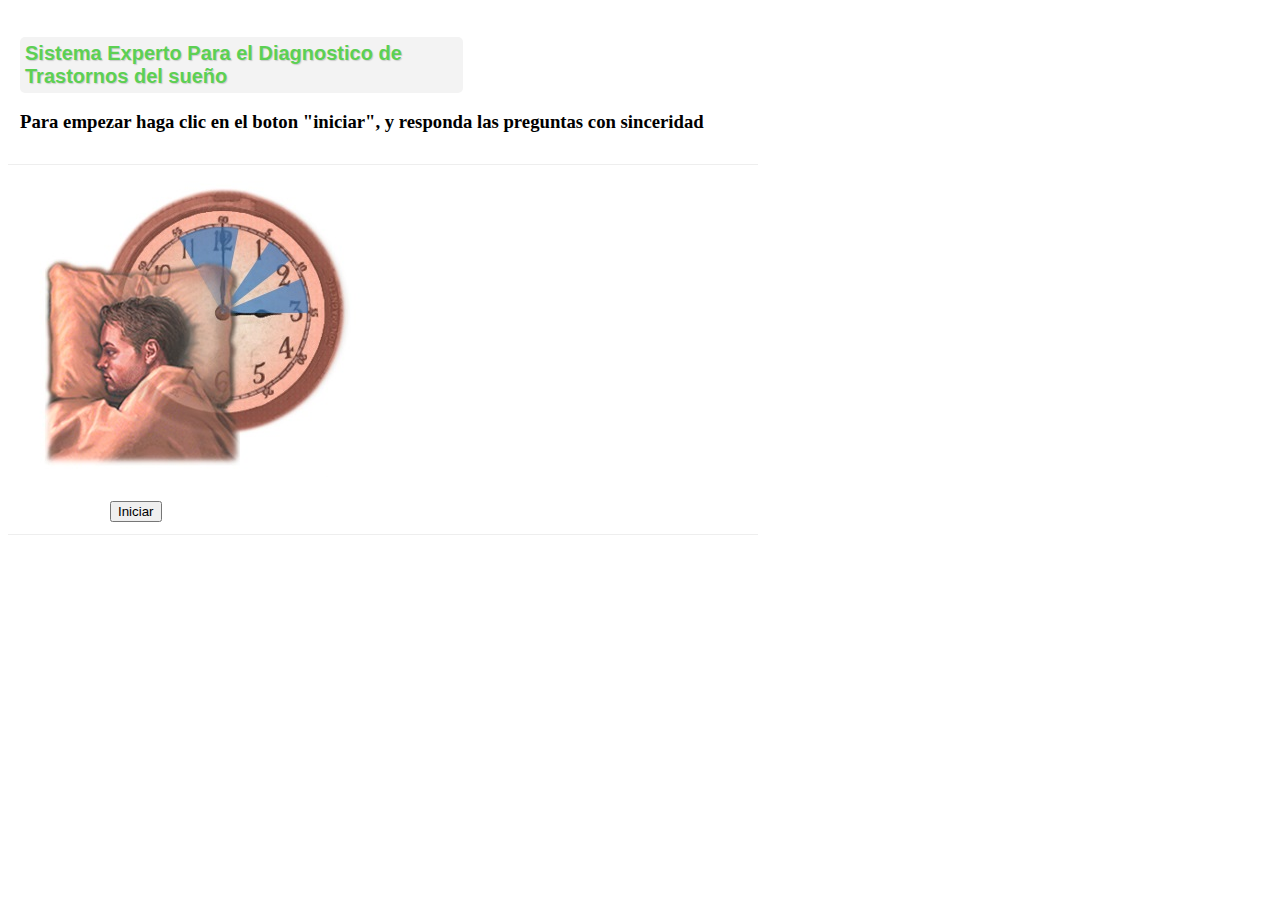
<file: index.html>
<!DOCTYPE html>
<html lang="es">
<head>
	<meta charset="utf-8">
	<title>Sistema Experto - Diagnostico Trastornos del Sueño</title>
	<link  rel = "stylesheet" href = "css/estilos.css" />
</head>
<body>
<form class="contact_form" action="index2.html" method="post">
    <ul>
        <li>
             <h2>Sistema Experto Para el Diagnostico de Trastornos del sueño</h2>
			 <h3>Para empezar haga clic en el boton "iniciar", y responda las preguntas con sinceridad</h3>
        </li>
		<img src="img/sueno.jpg">

        <li>
        	<button class="submit" type="submit">Iniciar</button>
        </li>
    </ul>
</form>
</body>
</html>
</file>
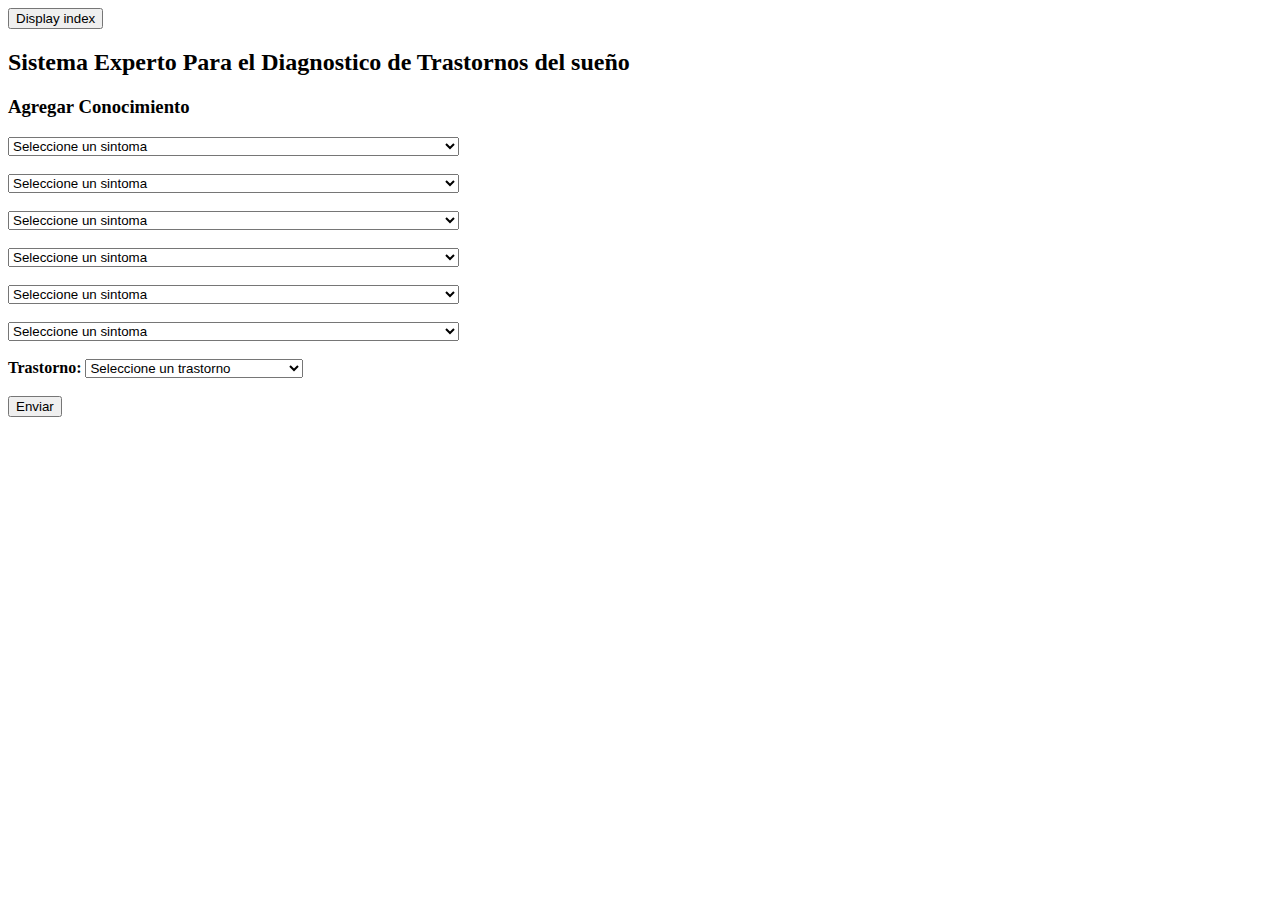
<file: agregarkm.html>
<!DOCTYPE html>
<html lang="es">
<head>
	<meta charset="utf-8">
	<title>Sistema Experto - Diagnostico Trastornos del Sueño</title>
	<link  rel = "stylesheet" href = "css/estilos.css" />
</head>
<body>
<script>
function Validar(e) {
    var lista1x = document.getElementById("lista1").selectedIndex;
    var lista1y = document.getElementById("lista1").options;
	var lista2x = document.getElementById("lista2").selectedIndex;
    var lista2y = document.getElementById("lista2").options;
	var lista3x = document.getElementById("lista3").selectedIndex;
    var lista3y = document.getElementById("lista3").options;
	var lista4x = document.getElementById("lista4").selectedIndex;
    var lista4y = document.getElementById("lista4").options;
	var lista5x = document.getElementById("lista5").selectedIndex;
    var lista5y = document.getElementById("lista5").options;
	var lista6x = document.getElementById("lista6").selectedIndex;
    var lista6y = document.getElementById("lista6").options;
    //alert("Index: " + lista1y[lista1x].index + " is " + lista1y[lista1x].text);
	var indice1 = lista1y[lista1x].index;
	var indice2 = lista2y[lista2x].index;
	var indice3 = lista3y[lista3x].index;
	var indice4 = lista4y[lista4x].index;
	var indice5 = lista5y[lista5x].index;
	var indice6 = lista6y[lista6x].index;
//	console.log("indice1: "+indice1+" indice2: "+indice2+" indice3: "+indice3+" indice4: "+indice4+" indice5: "+indice5+" indice6: "+indice6);
	if (indice1 == indice2 || indice1 == indice3 || indice1 == indice4 || indice1 == indice5 || indice1 == indice6){
			alert ('Debe seleccionar sintomas diferentes en cada casilla!');
			if (e.preventDefault) {
				e.preventDefault();
			} else {
			e.returnValue = false;
			}
		}
	else if (indice2 == indice3 || indice2 == indice4 || indice2 == indice5 || indice2 == indice6){
			alert ('Debe seleccionar sintomas diferentes en cada casilla!');
			if (e.preventDefault) {
				e.preventDefault();
			} else {
			e.returnValue = false;
			}
		}
	else if (indice3 == indice4 || indice3 == indice5 || indice3 == indice6){
			alert ('Debe seleccionar sintomas diferentes en cada casilla!');
			if (e.preventDefault) {
				e.preventDefault();
			} else {
			e.returnValue = false;
			}
		}
	else if (indice4 == indice5 || indice4 == indice6){
			alert ('Debe seleccionar un sintoma diferente en cada casilla!');
			if (e.preventDefault) {
				e.preventDefault();
			} else {
			e.returnValue = false;
			}
		}
		
	else if (indice5 == indice6){
			alert ('Debe seleccionar un sintoma diferente en cada casilla!');
			if (e.preventDefault) {
				e.preventDefault();
			} else {
			e.returnValue = false;
			}
		}
	else{
	
	}
}
</script>

<form action="php/registrarkmbd.php" method="post" onsubmit="Validar(event, this)";>

<button type="button" >Display index</button>

	<h2>Sistema Experto Para el Diagnostico de Trastornos del sueño</h2>
	<h3>Agregar Conocimiento</h3>
	<select name="lista1" id="lista1" required>
	<option value="">Seleccione un sintoma</option>
	<option value="sintoma1" id="1">1. Dificultad para conciliar el sueño por la noche</option> 
    <option value="sintoma2" id="2">2. Despertarse durante la noche y/o muy temprano</option> 
    <option value="sintoma3" id="3">3. No sentirse bien descansado después del sueño nocturno</option>
    <option value="sintoma4" id="4">4. Cambios de humor (Irritabilidad, depresión o ansiedad)</option> 
    <option value="sintoma5" id="5">5. Dificultad para prestar atención, concentrarse en las tareas o recordar</option> 
    <option value="sintoma6" id="6">6. Dolor de cabeza</option>
	<option value="sintoma7" id="7">7. Dolor de oido</option>
	<option value="sintoma8" id="8">8. Sensibilidad a comidas calientes o frias</option>
	<option value="sintoma9" id="9">9. Dolor o inflamación de la mandíbula</option>
	<option value="sintoma10" id="10">10. Consume sustancias como: alcohol, cafeina, nicotina, sedantes</option>
	<option value="sintoma11" id="11">11. Roncar</option>
	<option value="sintoma12" id="12">12. Disminución de la libido (deseo sexual)</option>
	<option value="sintoma13" id="13">13. Tiene el maxilar inferior más corto que el maxilar superior</option>
	<option value="sintoma14" id="14">14. Hipertensión arterial</option>
	<option value="sintoma15" id="15">15. Interrupción de la respiración durante el sueño</option>
	<option value="sintoma16" id="16">16. Despertarse con sensación de asfixia</option>
	<option value="sintoma17" id="17">17. Impulso fuerte de dormir</option>
	<option value="sintoma18" id="18">18. Alucinaciones</option>
	<option value="sintoma19" id="19">19. Parálisis del sueño</option>
	<option value="sintoma20" id="20">20. Estado de Embarazo</option>
	<option value="sintoma21" id="21">21. Sensación de dolor, hormigueo o ardor en las piernas y/o brazos</option>
	<option value="sintoma22" id="22">22. Enfermedad renal crónica</option>
	<option value="sintoma23" id="23">23. Diabetes</option>
	<option value="sintoma24" id="24">24. Deficiencia de hierro, de magnesio o de ácido fólico</option>
	<option value="sintoma25" id="25">25. orinar en repetidas ocasiones en la noche</option>
	<option value="sintoma26" id="26">26. Se levanta y/o habla dormido</option>
	<option value="sintoma27" id="27">27. Terrores nocturnos</option>

	</select><br><br>
	<select name="lista2" id="lista2" required>
	<option value="">Seleccione un sintoma</option>
	<option value="sintoma1" id="1">1. Dificultad para conciliar el sueño por la noche</option> 
    <option value="sintoma2" id="2">2. Despertarse durante la noche y/o muy temprano</option> 
    <option value="sintoma3" id="3">3. No sentirse bien descansado después del sueño nocturno</option>
    <option value="sintoma4" id="4">4. Cambios de humor (Irritabilidad, depresión o ansiedad)</option> 
    <option value="sintoma5" id="5">5. Dificultad para prestar atención, concentrarse en las tareas o recordar</option> 
    <option value="sintoma6" id="6">6. Dolor de cabeza</option>
	<option value="sintoma7" id="7">7. Dolor de oido</option>
	<option value="sintoma8" id="8">8. Sensibilidad a comidas calientes o frias</option>
	<option value="sintoma9" id="9">9. Dolor o inflamación de la mandíbula</option>
	<option value="sintoma10" id="10">10. Consume sustancias como: alcohol, cafeina, nicotina, sedantes</option>
	<option value="sintoma11" id="11">11. Roncar</option>
	<option value="sintoma12" id="12">12. Disminución de la libido (deseo sexual)</option>
	<option value="sintoma13" id="13">13. Tiene el maxilar inferior más corto que el maxilar superior</option>
	<option value="sintoma14" id="14">14. Hipertensión arterial</option>
	<option value="sintoma15" id="15">15. Interrupción de la respiración durante el sueño</option>
	<option value="sintoma16" id="16">16. Despertarse con sensación de asfixia</option>
	<option value="sintoma17" id="17">17. Impulso fuerte de dormir</option>
	<option value="sintoma18" id="18">18. Alucinaciones</option>
	<option value="sintoma19" id="19">19. Parálisis del sueño</option>
	<option value="sintoma20" id="20">20. Estado de Embarazo</option>
	<option value="sintoma21" id="21">21. Sensación de dolor, hormigueo o ardor en las piernas y/o brazos</option>
	<option value="sintoma22" id="22">22. Enfermedad renal crónica</option>
	<option value="sintoma23" id="23">23. Diabetes</option>
	<option value="sintoma24" id="24">24. Deficiencia de hierro, de magnesio o de ácido fólico</option>
	<option value="sintoma25" id="25">25. orinar en repetidas ocasiones en la noche</option>
	<option value="sintoma26" id="26">26. Se levanta y/o habla dormido</option>
	<option value="sintoma27" id="27">27. Terrores nocturnos</option>
	</select><br><br>
	<select name="lista3" id="lista3" required>
	<option value="">Seleccione un sintoma</option>
	<option value="sintoma1" id="1">1. Dificultad para conciliar el sueño por la noche</option> 
    <option value="sintoma2" id="2">2. Despertarse durante la noche y/o muy temprano</option> 
    <option value="sintoma3" id="3">3. No sentirse bien descansado después del sueño nocturno</option>
    <option value="sintoma4" id="4">4. Cambios de humor (Irritabilidad, depresión o ansiedad)</option> 
    <option value="sintoma5" id="5">5. Dificultad para prestar atención, concentrarse en las tareas o recordar</option> 
    <option value="sintoma6" id="6">6. Dolor de cabeza</option>
	<option value="sintoma7" id="7">7. Dolor de oido</option>
	<option value="sintoma8" id="8">8. Sensibilidad a comidas calientes o frias</option>
	<option value="sintoma9" id="9">9. Dolor o inflamación de la mandíbula</option>
	<option value="sintoma10" id="10">10. Consume sustancias como: alcohol, cafeina, nicotina, sedantes</option>
	<option value="sintoma11" id="11">11. Roncar</option>
	<option value="sintoma12" id="12">12. Disminución de la libido (deseo sexual)</option>
	<option value="sintoma13" id="13">13. Tiene el maxilar inferior más corto que el maxilar superior</option>
	<option value="sintoma14" id="14">14. Hipertensión arterial</option>
	<option value="sintoma15" id="15">15. Interrupción de la respiración durante el sueño</option>
	<option value="sintoma16" id="16">16. Despertarse con sensación de asfixia</option>
	<option value="sintoma17" id="17">17. Impulso fuerte de dormir</option>
	<option value="sintoma18" id="18">18. Alucinaciones</option>
	<option value="sintoma19" id="19">19. Parálisis del sueño</option>
	<option value="sintoma20" id="20">20. Estado de Embarazo</option>
	<option value="sintoma21" id="21">21. Sensación de dolor, hormigueo o ardor en las piernas y/o brazos</option>
	<option value="sintoma22" id="22">22. Enfermedad renal crónica</option>
	<option value="sintoma23" id="23">23. Diabetes</option>
	<option value="sintoma24" id="24">24. Deficiencia de hierro, de magnesio o de ácido fólico</option>
	<option value="sintoma25" id="25">25. orinar en repetidas ocasiones en la noche</option>
	<option value="sintoma26" id="26">26. Se levanta y/o habla dormido</option>
	<option value="sintoma27" id="27">27. Terrores nocturnos</option>
	</select><br><br>
	<select name="lista4" id="lista4" required>
	<option value="">Seleccione un sintoma</option>
	<option value="sintoma1" id="1">1. Dificultad para conciliar el sueño por la noche</option> 
    <option value="sintoma2" id="2">2. Despertarse durante la noche y/o muy temprano</option> 
    <option value="sintoma3" id="3">3. No sentirse bien descansado después del sueño nocturno</option>
    <option value="sintoma4" id="4">4. Cambios de humor (Irritabilidad, depresión o ansiedad)</option> 
    <option value="sintoma5" id="5">5. Dificultad para prestar atención, concentrarse en las tareas o recordar</option> 
    <option value="sintoma6" id="6">6. Dolor de cabeza</option>
	<option value="sintoma7" id="7">7. Dolor de oido</option>
	<option value="sintoma8" id="8">8. Sensibilidad a comidas calientes o frias</option>
	<option value="sintoma9" id="9">9. Dolor o inflamación de la mandíbula</option>
	<option value="sintoma10" id="10">10. Consume sustancias como: alcohol, cafeina, nicotina, sedantes</option>
	<option value="sintoma11" id="11">11. Roncar</option>
	<option value="sintoma12" id="12">12. Disminución de la libido (deseo sexual)</option>
	<option value="sintoma13" id="13">13. Tiene el maxilar inferior más corto que el maxilar superior</option>
	<option value="sintoma14" id="14">14. Hipertensión arterial</option>
	<option value="sintoma15" id="15">15. Interrupción de la respiración durante el sueño</option>
	<option value="sintoma16" id="16">16. Despertarse con sensación de asfixia</option>
	<option value="sintoma17" id="17">17. Impulso fuerte de dormir</option>
	<option value="sintoma18" id="18">18. Alucinaciones</option>
	<option value="sintoma19" id="19">19. Parálisis del sueño</option>
	<option value="sintoma20" id="20">20. Estado de Embarazo</option>
	<option value="sintoma21" id="21">21. Sensación de dolor, hormigueo o ardor en las piernas y/o brazos</option>
	<option value="sintoma22" id="22">22. Enfermedad renal crónica</option>
	<option value="sintoma23" id="23">23. Diabetes</option>
	<option value="sintoma24" id="24">24. Deficiencia de hierro, de magnesio o de ácido fólico</option>
	<option value="sintoma25" id="25">25. orinar en repetidas ocasiones en la noche</option>
	<option value="sintoma26" id="26">26. Se levanta y/o habla dormido</option>
	<option value="sintoma27" id="27">27. Terrores nocturnos</option>
	</select><br><br>
	<select name="lista5" id="lista5" required>
	<option value="">Seleccione un sintoma</option>
	<option value="sintoma1" id="1">1. Dificultad para conciliar el sueño por la noche</option> 
    <option value="sintoma2" id="2">2. Despertarse durante la noche y/o muy temprano</option> 
    <option value="sintoma3" id="3">3. No sentirse bien descansado después del sueño nocturno</option>
    <option value="sintoma4" id="4">4. Cambios de humor (Irritabilidad, depresión o ansiedad)</option> 
    <option value="sintoma5" id="5">5. Dificultad para prestar atención, concentrarse en las tareas o recordar</option> 
    <option value="sintoma6" id="6">6. Dolor de cabeza</option>
	<option value="sintoma7" id="7">7. Dolor de oido</option>
	<option value="sintoma8" id="8">8. Sensibilidad a comidas calientes o frias</option>
	<option value="sintoma9" id="9">9. Dolor o inflamación de la mandíbula</option>
	<option value="sintoma10" id="10">10. Consume sustancias como: alcohol, cafeina, nicotina, sedantes</option>
	<option value="sintoma11" id="11">11. Roncar</option>
	<option value="sintoma12" id="12">12. Disminución de la libido (deseo sexual)</option>
	<option value="sintoma13" id="13">13. Tiene el maxilar inferior más corto que el maxilar superior</option>
	<option value="sintoma14" id="14">14. Hipertensión arterial</option>
	<option value="sintoma15" id="15">15. Interrupción de la respiración durante el sueño</option>
	<option value="sintoma16" id="16">16. Despertarse con sensación de asfixia</option>
	<option value="sintoma17" id="17">17. Impulso fuerte de dormir</option>
	<option value="sintoma18" id="18">18. Alucinaciones</option>
	<option value="sintoma19" id="19">19. Parálisis del sueño</option>
	<option value="sintoma20" id="20">20. Estado de Embarazo</option>
	<option value="sintoma21" id="21">21. Sensación de dolor, hormigueo o ardor en las piernas y/o brazos</option>
	<option value="sintoma22" id="22">22. Enfermedad renal crónica</option>
	<option value="sintoma23" id="23">23. Diabetes</option>
	<option value="sintoma24" id="24">24. Deficiencia de hierro, de magnesio o de ácido fólico</option>
	<option value="sintoma25" id="25">25. orinar en repetidas ocasiones en la noche</option>
	<option value="sintoma26" id="26">26. Se levanta y/o habla dormido</option>
	<option value="sintoma27" id="27">27. Terrores nocturnos</option> 
	</select><br><br>
	<select name="lista6" id="lista6" required>
	<option value="">Seleccione un sintoma</option>
	<option value="sintoma1" id="1">1. Dificultad para conciliar el sueño por la noche</option> 
    <option value="sintoma2" id="2">2. Despertarse durante la noche y/o muy temprano</option> 
    <option value="sintoma3" id="3">3. No sentirse bien descansado después del sueño nocturno</option>
    <option value="sintoma4" id="4">4. Cambios de humor (Irritabilidad, depresión o ansiedad)</option> 
    <option value="sintoma5" id="5">5. Dificultad para prestar atención, concentrarse en las tareas o recordar</option> 
    <option value="sintoma6" id="6">6. Dolor de cabeza</option>
	<option value="sintoma7" id="7">7. Dolor de oido</option>
	<option value="sintoma8" id="8">8. Sensibilidad a comidas calientes o frias</option>
	<option value="sintoma9" id="9">9. Dolor o inflamación de la mandíbula</option>
	<option value="sintoma10" id="10">10. Consume sustancias como: alcohol, cafeina, nicotina, sedantes</option>
	<option value="sintoma11" id="11">11. Roncar</option>
	<option value="sintoma12" id="12">12. Disminución de la libido (deseo sexual)</option>
	<option value="sintoma13" id="13">13. Tiene el maxilar inferior más corto que el maxilar superior</option>
	<option value="sintoma14" id="14">14. Hipertensión arterial</option>
	<option value="sintoma15" id="15">15. Interrupción de la respiración durante el sueño</option>
	<option value="sintoma16" id="16">16. Despertarse con sensación de asfixia</option>
	<option value="sintoma17" id="17">17. Impulso fuerte de dormir</option>
	<option value="sintoma18" id="18">18. Alucinaciones</option>
	<option value="sintoma19" id="19">19. Parálisis del sueño</option>
	<option value="sintoma20" id="20">20. Estado de Embarazo</option>
	<option value="sintoma21" id="21">21. Sensación de dolor, hormigueo o ardor en las piernas y/o brazos</option>
	<option value="sintoma22" id="22">22. Enfermedad renal crónica</option>
	<option value="sintoma23" id="23">23. Diabetes</option>
	<option value="sintoma24" id="24">24. Deficiencia de hierro, de magnesio o de ácido fólico</option>
	<option value="sintoma25" id="25">25. orinar en repetidas ocasiones en la noche</option>
	<option value="sintoma26" id="26">26. Se levanta y/o habla dormido</option>
	<option value="sintoma27" id="27">27. Terrores nocturnos</option>
	</select><br><br>
	
	<b>Trastorno:</b>
	<select name="lista7" id="lista7"required>
	<option value="">Seleccione un trastorno</option>
	<option value="Insomnio">1. Insomnio</option> 
    <option value="Apnea obstructiva del sueño">2. Apnea obstructiva del sueño</option> 
    <option value="Narcolepsia">3. Narcolepsia</option>
    <option value="Síndrome de piernas inquietas">4. Síndrome de piernas inquietas</option> 
    <option value="Nicturia">5. Nicturia</option> 
    <option value="Sonambulismo">6. Sonambulismo</option>
	<option value="Bruxismo">7. Bruxismo</option>
	</select><br><br>

    <button class="submit" type="submit">Enviar</button>
</form>
</body>
</html>
</file>
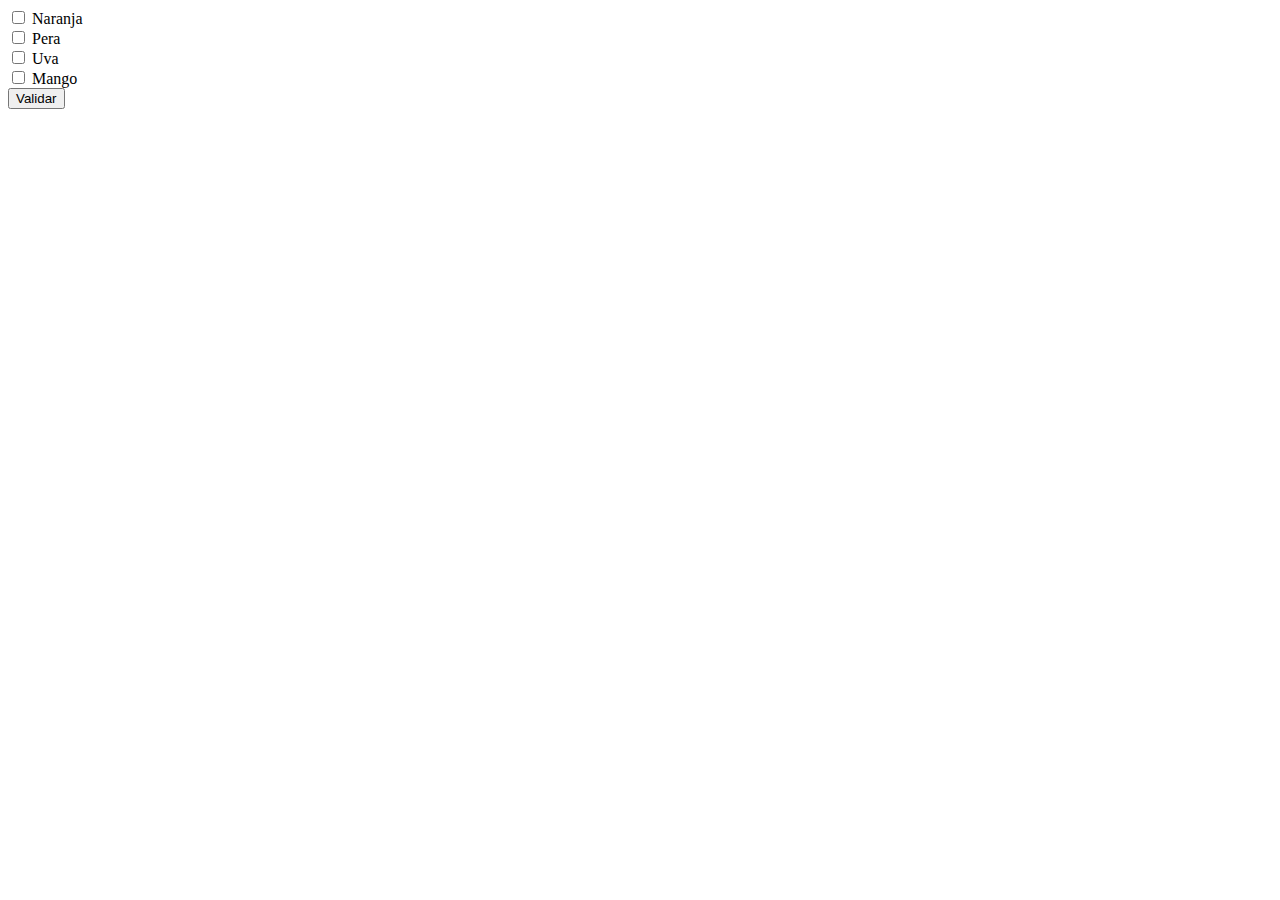
<file: contar_chackbox.html>
<!DOCTYPE html>
<html lang="en">
<head>
 <meta charset="UTF-8">
 <title>CheckBox</title>
</head>
<body>
 <input type="checkbox" id="ch1" value="1"> Naranja
 <br>
 <input type="checkbox" id="ch2" value="2"> Pera
 <br>
 <input type="checkbox" id="ch3" value="3"> Uva
 <br>
 <input type="checkbox" id="ch4" value="2"> Mango
 <br>
 <button onclick="Validar();">Validar</button>
 <br>
 <p id="mensaje"></p>
</body>
<script>
 function Validar() {
	 var c1 = document.getElementById('ch1').checked;
	 var c2 = document.getElementById('ch2').checked;
	 var c3 = document.getElementById('ch3').checked;
	 var c4 = document.getElementById('ch4').checked;
	 var contador = 0;
	 if (c1==true) {
		contador = contador+1;
	}else{
		contador = contador;
	}
	if (c2==true) {
		contador = contador+1;
	}else{
		contador = contador;
	}
	if (c3==true) {
		contador = contador+1;
	}else{
		contador = contador;
	}
	if (c4==true) {
		contador = contador+1;
	}else{
	contador = contador;
 }
 document.getElementById('mensaje').innerHTML = contador;
// alert (contador);
 }
</script>
</html>
</file>
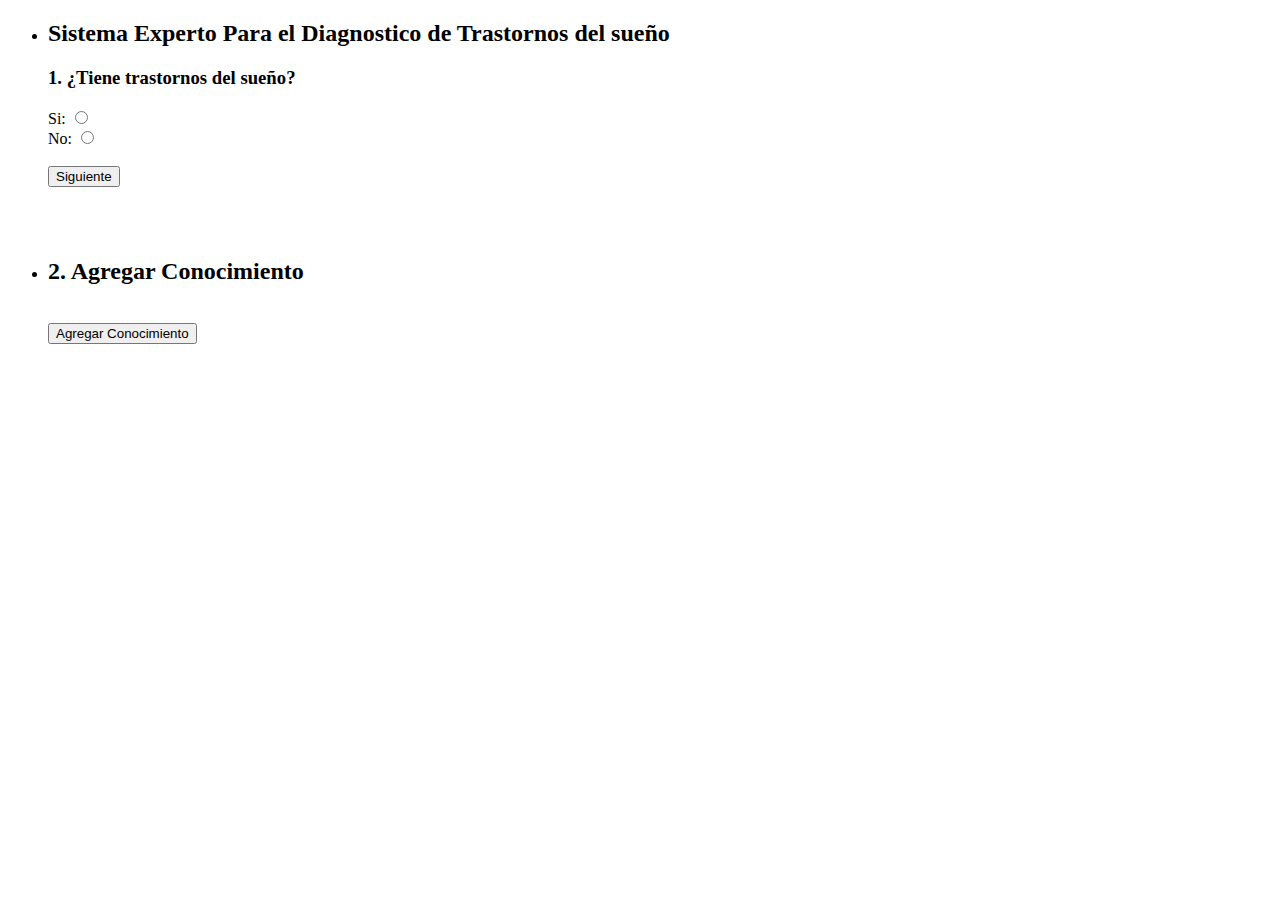
<file: index2.html>
<!DOCTYPE html>
<html lang="es">
<head>
	<meta charset="utf-8">
	<title>Sistema Experto - Diagnostico Trastornos del Sueño</title>
	<link  rel = "stylesheet" href = "css/estilos.css" />
</head>
<script>
function valida( formulario1 ) {

 var rtasi = document.getElementById('rta1').checked;
 var rtano = document.getElementById('rta2').checked;
 
 if (rtasi==true) {
//	  window.location = "http://sise.bgcolnar.xyz/index3.html";
	  window.location = "index3.html";
      return (false);
 }
 if (rtano==true) {
	  window.location = "index.html";
      return (false);
	 }
 }
</script>
<body>
<form class="sistemaexperto" method="post" onSubmit="return valida(this);">
    <ul>
        <li>
			 <h2>Sistema Experto Para el Diagnostico de Trastornos del sueño</h2>
			 <h3>1. ¿Tiene trastornos del sueño?</h3>
			Si: <input type="radio" name="rta1" id="rta1" value="si" required="required"><br>
			No: <input type="radio" name="rta1" id="rta2" value="no" required="required">
			<br><br><button class="submit" type="submit">Siguiente</button>
		</li>
        	
    </ul>
</form>

<form class="sistemaexperto" action="agregarkm.html" method="post">
    <br><br>
	<ul>
        <li>	
	<h2>2. Agregar Conocimiento</h2>
		<br><button class="submit" type="submit">Agregar Conocimiento</button>
		</li>
    </ul>

</form>
</body>
</html>
</file>
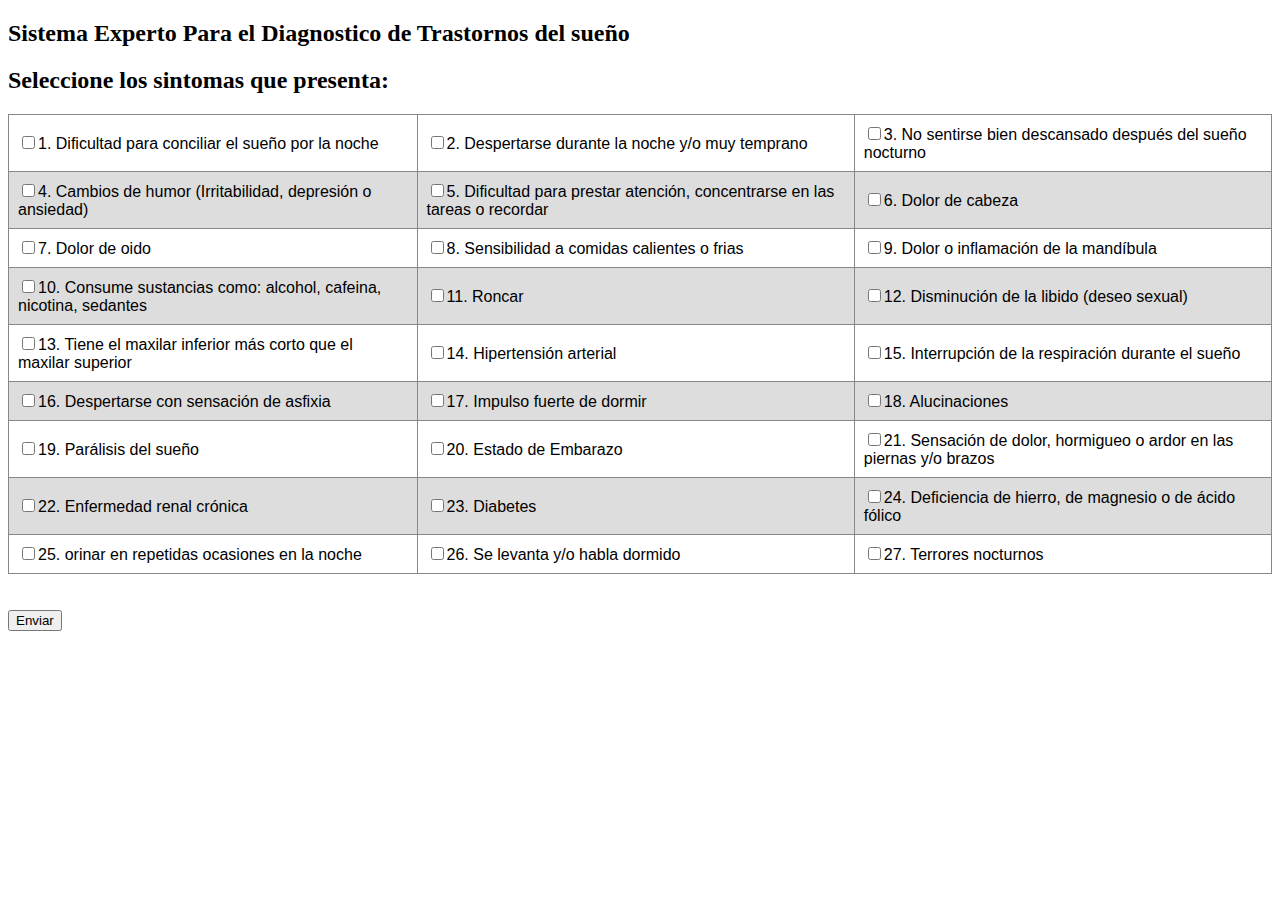
<file: index3.html>
<!DOCTYPE html>
<html lang="es">
<head>
	<meta charset="utf-8">
	<title>Sistema Experto - Diagnostico Trastornos del Sueño</title>
	<link  rel = "stylesheet" href = "css/estilos.css" />
</head>
<body>
<style>
table {
    font-family: arial, sans-serif;
    border-collapse: collapse;
    width: 100%;
}

td, th {
    border: 1px solid #888888;
    text-align: left;
    padding: 9px;
}

tr:nth-child(even) {
    background-color: #dddddd;
}
</style>
<script>
 function Validar(e) {
	 var s1 = document.getElementById('s1').checked;
	 var s2 = document.getElementById('s2').checked;
	 var s3 = document.getElementById('s3').checked;
	 var s4 = document.getElementById('s4').checked;
	 var s5 = document.getElementById('s5').checked;
	 var s6 = document.getElementById('s6').checked;
	 var s7 = document.getElementById('s7').checked;
	 var s8 = document.getElementById('s8').checked;
	 var s9 = document.getElementById('s9').checked;
	 var s10 = document.getElementById('s10').checked;
	 var s11 = document.getElementById('s11').checked;
	 var s12 = document.getElementById('s12').checked;
	 var s13 = document.getElementById('s13').checked;
	 var s14 = document.getElementById('s14').checked;
	 var s15 = document.getElementById('s15').checked;
	 var s16 = document.getElementById('s16').checked;
	 var s17 = document.getElementById('s17').checked;
	 var s18 = document.getElementById('s18').checked;
	 var s19 = document.getElementById('s19').checked;
	 var s20 = document.getElementById('s20').checked;
	 var s21 = document.getElementById('s21').checked;
	 var s22 = document.getElementById('s22').checked;
	 var s23 = document.getElementById('s23').checked;
	 var s24 = document.getElementById('s24').checked;
	 var s25 = document.getElementById('s25').checked;
	 var s26 = document.getElementById('s26').checked;
	 var s27 = document.getElementById('s27').checked;
	 
	 var contador = 0;
	 if (s1==true) {
		contador = contador+1;
	}else{
	}
	if (s2==true) {
		contador = contador+1;
	}else{
	}
	if (s3==true) {
		contador = contador+1;
	}else{
	}
	if (s4==true) {
		contador = contador+1;
	}else{
	}
	
	if (s5==true) {
		contador = contador+1;
	}else{
	}
	if (s6==true) {
		contador = contador+1;
	}else{
	}
	if (s7==true) {
		contador = contador+1;
	}else{
	}
	if (s8==true) {
		contador = contador+1;
	}else{
	}
	
	if (s9==true) {
		contador = contador+1;
	}else{
	}
	if (s10==true) {
		contador = contador+1;
	}else{
	}
	if (s11==true) {
		contador = contador+1;
	}else{
	}
	if (s12==true) {
		contador = contador+1;
	}else{
	}
	
	if (s13==true) {
		contador = contador+1;
	}else{
	}
	if (s14==true) {
		contador = contador+1;
	}else{
	}
	if (s15==true) {
		contador = contador+1;
	}else{
	}
	if (s16==true) {
		contador = contador+1;
	}else{
	}
	
	if (s17==true) {
		contador = contador+1;
	}else{
	}
	if (s18==true) {
		contador = contador+1;
	}else{
	}
	if (s19==true) {
		contador = contador+1;
	}else{
	}
	if (s20==true) {
		contador = contador+1;
	}else{
	}
	
	if (s21==true) {
		contador = contador+1;
	}else{
	}
	if (s22==true) {
		contador = contador+1;
	}else{
	}
	if (s23==true) {
		contador = contador+1;
	}else{
	}
	if (s24==true) {
		contador = contador+1;
	}else{
	}
	
	if (s25==true) {
		contador = contador+1;
	}else{
	}
	if (s26==true) {
		contador = contador+1;
	}
	else{
		}
	if (s27==true) {
		contador = contador+1;
	}
	else{
		}

//	alert(contador);
	
//	if(contador<=3){	
//		alert("contador: "+contador);
//		return (false);
//		window.location = "index3.html";
//	}

	if (contador<4){
			alert ('debes seleccionar al menos cuatro sintomas...!!!!!');
			if (e.preventDefault) {
				e.preventDefault();
			} else {
			e.returnValue = false;
			}
		}
	
 }
</script>

<!--<script>
function validate(e) {		
		var formulario = document.form;
		var contador = 0;
		for (var i = 0; i < 27; i++) {
			if (formulario.s1[1].checked) {
				contador = contador+1;
//				alert ("contador: "+contador);
			}
		}

		if (contador<1){
			alert ('debes seleccionar al menos cuatro sintomas...!!!!!');
			if (e.preventDefault) {
				e.preventDefault();
			} else {
			e.returnValue = false;
			}
		}
	}
</script>-->
<!--<form name="form" action="php/conexion.php" method="post" onsubmit="validate(event, this);">-->
<form name="form3" action="php/conexion.php" method="post" onsubmit="Validar(event, this);">
	<h2>Sistema Experto Para el Diagnostico de Trastornos del sueño</h2>
	<h2>Seleccione los sintomas que presenta:</h2>
	<table id="tbl" border="1">
	<tr>

		<td>
			<input type="checkbox" id="s1" name="s1" value="s1">1. Dificultad para conciliar el sueño por la noche<br>
		</td>                            
                                         
		<td>                             
			<input type="checkbox" id="s2" name="s2" value="s2" >2. Despertarse durante la noche y/o muy temprano<br>
		</td>                            
                                         
		<td>                             
			<input type="checkbox" id="s3" name="s3" value="s3">3. No sentirse bien descansado después del sueño nocturno<br>
		</td>                            
</tr>                                    
<tr>                                     
		<td>                             
			<input type="checkbox" id="s4" name="s4" value="s4" >4. Cambios de humor (Irritabilidad, depresión o ansiedad)<br>
		</td>                            
                                         
		<td>                             
			<input type="checkbox" id="s5" name="s5" value="s5">5. Dificultad para prestar atención, concentrarse en las tareas o recordar<br>
		</td>                           
                                         
		<td>                             
			<input type="checkbox" id="s6" name="s6" value="s6" >6. Dolor de cabeza<br>
		</td>
</tr>
<tr>
		<td>
			<input type="checkbox" id="s7" name="s7" value="s7">7. Dolor de oido<br>
		</td>                       
                                    
		<td>                        
			<input type="checkbox" id="s8" name="s8" value="s8" >8. Sensibilidad a comidas calientes o frias<br>
		</td>                       
                                    
		<td>                        
			<input type="checkbox" id="s9" name="s9" value="s9">9. Dolor o inflamación de la mandíbula<br>
		</td>
</tr>
<tr>
	
	<td>
		<input type="checkbox" id="s10" name="s10" value="s10" >10. Consume sustancias como: alcohol, cafeina, nicotina, sedantes<br>
	</td>

	<td>
		<input type="checkbox" id="s11" name="s11" value="s11">11. Roncar<br>
	</td>
	
	<td>
		<input type="checkbox" id="s12" name="s12" value="s12">12. Disminución de la libido (deseo sexual)<br>
	</td>	

</tr>

<tr>
	
	<td>
		<input type="checkbox" id="s13" name="s13" value="s13" >13. Tiene el maxilar inferior más corto que el maxilar superior<br>
	</td>

	<td>
		<input type="checkbox" id="s14" name="s14" value="s14">14. Hipertensión arterial<br>
	</td>
	
	<td>
		<input type="checkbox" id="s15" name="s15" value="s15">15. Interrupción de la respiración durante el sueño<br>
	</td>	

</tr>

<tr>
	
	<td>
		<input type="checkbox" id="s16" name="s16" value="s16" >16. Despertarse con sensación de asfixia<br>
	</td>

	<td>
		<input type="checkbox" id="s17" name="s17" value="s17">17. Impulso fuerte de dormir<br>
	</td>
	
	<td>
		<input type="checkbox" id="s18" name="s18" value="s18">18. Alucinaciones<br>
	</td>	

</tr>

<tr>
	
	<td>
		<input type="checkbox" id="s19" name="s19" value="s19" >19. Parálisis del sueño<br>
	</td>

	<td>
		<input type="checkbox" id="s20" name="s20" value="s20">20. Estado de Embarazo<br>
	</td>
	
	<td>
		<input type="checkbox" id="s21" name="s21" value="s21">21. Sensación de dolor, hormigueo o ardor en las piernas y/o brazos<br>
	</td>	

</tr>

<tr>
	
	<td>
		<input type="checkbox" id="s22" name="s22" value="s22" >22. Enfermedad renal crónica<br>
	</td>

	<td>
		<input type="checkbox" id="s23" name="s23" value="s23">23. Diabetes<br>
	</td>
	
	<td>
		<input type="checkbox" id="s24" name="s24" value="s24">24. Deficiencia de hierro, de magnesio o de ácido fólico<br>
	</td>	

</tr>

<tr>
	
	<td>
		<input type="checkbox" id="s25" name="s25" value="s25" >25. orinar en repetidas ocasiones en la noche<br>
	</td>

	<td>
		<input type="checkbox" id="s26" name="s26" value="s26">26. Se levanta y/o habla dormido<br>
	</td>
	
	<td>
		<input type="checkbox" id="s27" name="s27" value="s27">27. Terrores nocturnos<br>
	</td>	

</tr>
	</table>
<!--	<br><br><button type="submit" onclick="Validar();">Enviar</button> -->
	<br><br><button type="submit">Enviar</button>
</form>

</body>
</html>
</file>
<file: css/estilos.css>
.contact_form h2 {
    background: none repeat scroll 0 0 #F3F3F3;
    border-radius: 5px;
    color: #5CD053;
    display: block;
    font-family: sans-serif;
    font-size: 20px;
    padding: 5px;
    text-shadow: 1px 1px 1px #CCCCCC;
    width: 433px;
}
/*--- estilos para los ul y li del formulario ---*/
.contact_form ul {
    width:750px;
    list-style-type:none;
	margin:0px;
	padding:0px;
}
.contact_form li{
	padding:12px; 
	border-bottom:1px solid #eee;
	position:relative;
} 
.contact_form label {
    color: #555555;
    display: inline-block;
    float: left;
    font-family: sans-serif;
    font-size: 13px;
    font-weight: bold;
    margin-top: 3px;
    padding: 3px;
    width: 90px;
}
.contact_form input {
	height:20px; 
	width:220px; 
	padding:5px 8px;
}
.contact_form textarea {
	padding:8px; 
	width:300px;
}
.contact_form button {
	margin-left:90px;
}
</file>
